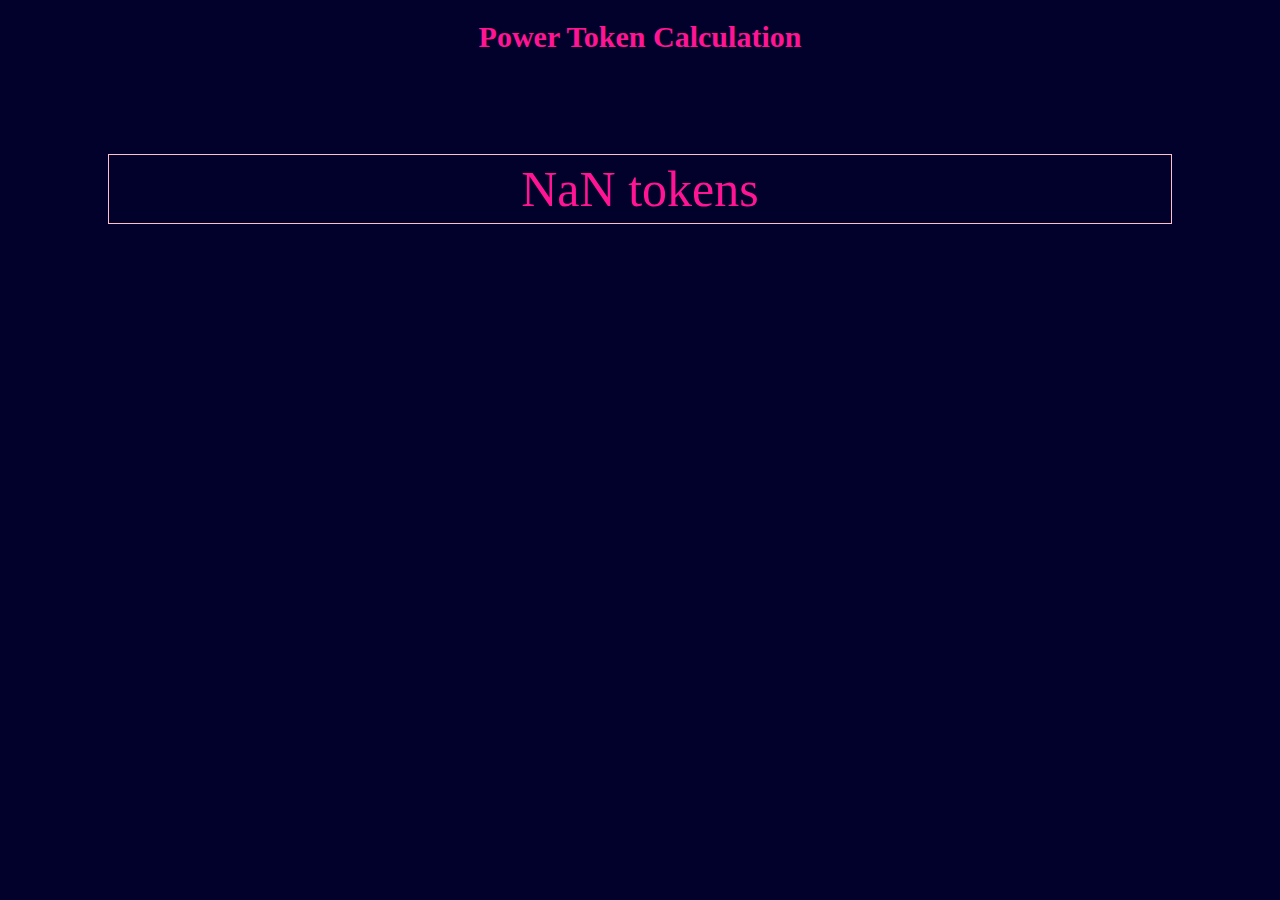
<file: token.html>
<!DOCTYPE html>
<html lang="en">
<head>
    <meta charset="UTF-8">
    <meta name="viewport" content="width=device-width, initial-scale=1.0">
    <title>Power Token</title>
    <link rel="stylesheet" href="token.css">
</head>
<body>
    <h1>Power Token Calculation</h1>

    <script src="token.js"></script>
    
</body>
</html>
</file>
<file: token.css>
*{
    background-color: rgb(1, 1, 43);
}
h1{
    color: deeppink;
    font-size: 30px;
    display: flex;
    justify-content: center;
}
.display{
display: flex;
justify-content: center;
color: deeppink;
font-size: 50px;
border: 1px solid pink;
padding: 5px;
margin: 100px 100px  ;
}
</file>
